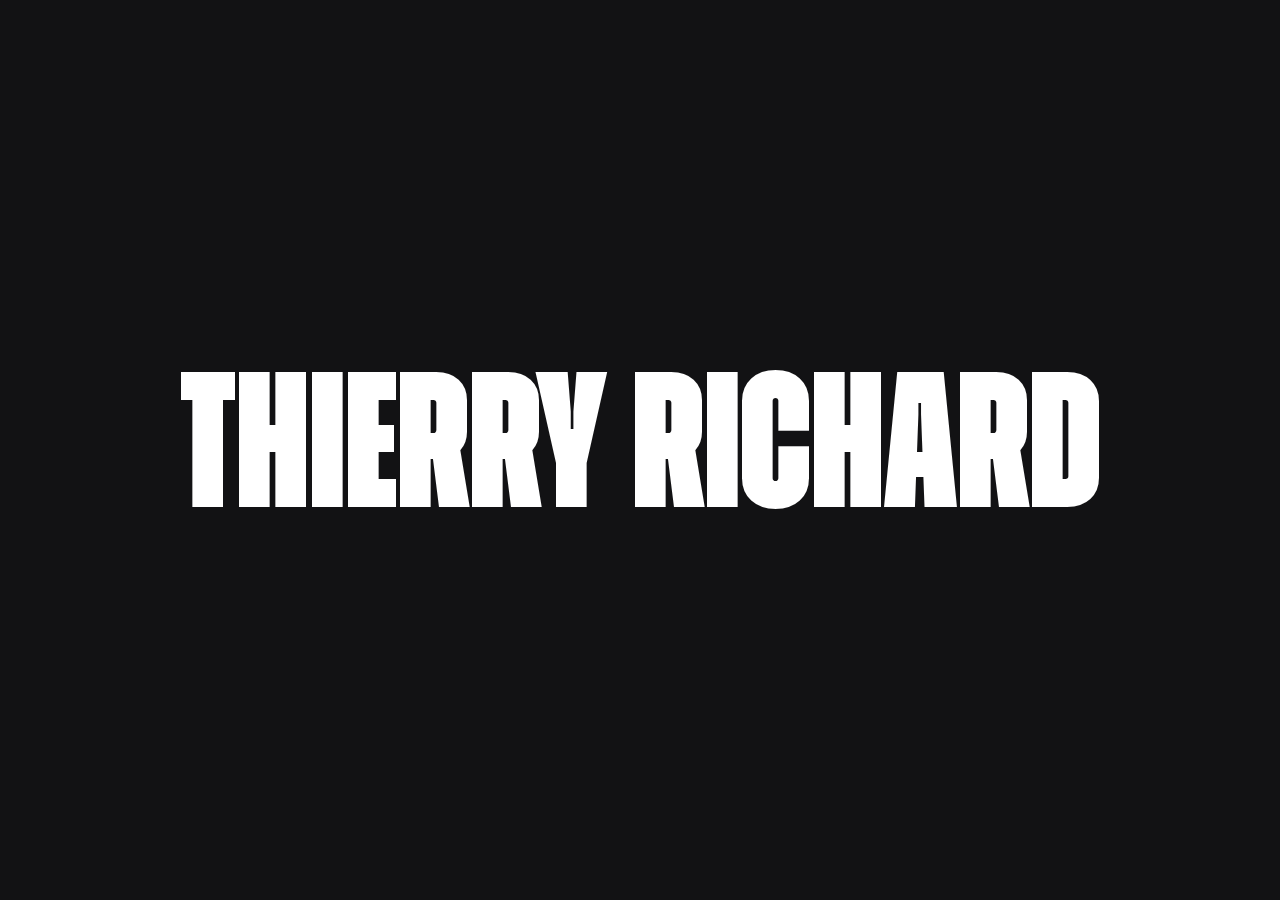
<file: pages/travaux.html>
<!DOCTYPE html>
<html lang="fr">
<head>
    <meta charset="UTF-8">
    <meta name="viewport" content="width=device-width, initial-scale=1.0, maximum-scale=1.0">
    <!-- Security Meta Tags -->
    <meta http-equiv="Content-Security-Policy" content="default-src 'self'; script-src 'self' 'unsafe-inline'; style-src 'self'; img-src 'self' data:; connect-src 'self'; font-src 'self';">
    <meta http-equiv="X-Content-type-options" content="nosniff">
    <meta http-equiv="Referrer-policy" content="no-referrer-when-downgrade">
    <!-- HTML Meta Tags -->
    <title>Thierry Richard | Photographe Brestois</title>
    <meta name="title" content="Thierry Richard | Photographe Brestois">
    <meta name="description" content="Portfolio dédié aux réalisations de Thierry Richard. Photographe Brestois depuis ...">
    <!-- Facebook Meta Tags -->
    <meta property="og:url" content="./">
    <meta property="og:type" content="website">
    <meta property="og:title" content="Thierry Richard | Photographe Brestois">
    <meta property="og:description" content="Portfolio dédié aux réalisations de Thierry Richard. Photographe Brestois depuis ...">
    <meta property="og:image" content="./assets/img/webp/og-image.webp">
    <!-- Meta Tags Generated via https://www.opengraph.xyz -->
    <!-- Favicon -->
    <link rel="shortcut icon" href="../assets/img/svg/favicon.svg" type="image/x-icon">
    <!-- CSS -->
    <link rel="stylesheet" href="../assets/css/style.css">
</head>
<body>
  <div id="loader">
    <div class="loader-text">THIERRY RICHARD</div>
  </div>
<header class="site-header" role="banner">
  <div class="logo-container">
    <a href="#accueil" aria-label="Retour à l’accueil">
      <img src="../assets/img/svg/logo.svg" alt="Logo Thierry Richard">
      <span>Thierry Richard</span>
    </a>
  </div>
  <button class="menu-toggle" aria-expanded="false" aria-controls="menu" aria-label="Ouvrir le menu">
    <img src="../assets/img/svg/menu.svg" alt="" aria-hidden="true"/>
  </button>

  <nav id="menu" class="menu-overlay" aria-hidden="true">
    <div class="logo-container">
      <a href="#accueil" aria-label="Retour à l’accueil" id="site-logo">
        <img src="../assets/img/svg/logo.svg" alt="Logo Thierry Richard">
        <span>Thierry Richard</span>
      </a>
    </div>
    <div class="menu-image">
      <img src="../assets/img/webp/menu.webp" alt="Un homme qui saute d'un promontoir" loading="lazy" />
    </div>
  
    <div class="menu-content">
      <ul class="nav-links">
        <li><a href="../index.html">Accueil</a></li>
        <li><a href="travaux.html">Travaux</a></li>
        <li><a href="#avenir">À venir</a></li>
        <li><a href="#prestations">Prestations</a></li>
        <li><a href="#boutique">Boutique</a></li>
        <li><a href="#contact">Contact</a></li>
      </ul>
  
      <div class="menu-extras">
        <div class="lang-switch">
          <button class="lang-btn active" aria-label="Langue française">FR</button>
          <button class="lang-btn" aria-label="Langue anglaise">EN</button>
        </div>
        <button id="theme-toggle" class="access-btn" aria-label="Activer le mode contraste élevé">Contraste</button>
      </div>
    </div>
  
    <button class="menu-close" aria-label="Fermer le menu">
      <img src="../assets/img/svg/cross.svg" alt="" aria-hidden="true" />
    </button>
    <div class="menu-socials">
      <a href="https://www.instagram.com/" target="_blank" rel="noopener" aria-label="Instagram">
        <img src="../assets/img/svg/instagram.svg" alt="" aria-hidden="true">
      </a>
      <a href="https://www.facebook.com/" target="_blank" rel="noopener" aria-label="LinkedIn">
        <img src="../assets/img/svg/facebook.svg" alt="" aria-hidden="true">
      </a>
    </div>
  </nav>
</header>

<main class="container" aria-label="Travaux de Thierry Richard">
      <section class="travaux-content" aria-labelledby="titre-travail-1">
        <a href="/travail-1" class="travaux-lien">
          <div class="hero-container">
          
          <img 
            src="./assets/img/webp/travaux/projet-1-1200.webp"
            srcset="
              ./assets/img/webp/travaux/projet-1-600.webp 600w,
              ../assets/img/webp/travaux/projet-1-900.webp 900w
            "
            alt="Description du travail 1"
            loading="lazy"
            />
            <div class="hero-text">
              <h2 id="titre-travail-1">Lorem ipsum</h2>
            </div>
          </div>
        </a>
    </section>
    <section class="travaux-content" aria-labelledby="titre-travail-1">
        <a href="/travail-1" class="travaux-lien">
          <div class="hero-container">
          
          <img 
            src="./assets/img/webp/travaux/projet-2-1200.webp"
            srcset="
              ../assets/img/webp/travaux/projet-2-600.webp 600w,
              ../assets/img/webp/travaux/projet-2-900.webp 900w
            "
            alt="Description du travail 1"
            loading="lazy"
            />
            <div class="hero-text">
              <h2 id="titre-travail-1">Dolor sit amet</h2>
            </div>
          </div>
        </a>
    </section>
    <section class="travaux-content" aria-labelledby="titre-travail-1">
      <a href="/travail-1" class="travaux-lien">
        <div class="hero-container">
        
        <img 
          src="./assets/img/webp/travaux/projet-3-1200.webp"
          srcset="
            ../assets/img/webp/travaux/projet-3-600.webp 600w,
            ../assets/img/webp/travaux/projet-3-900.webp 900w
          "
          alt="Description du travail 1"
          loading="lazy"
          />
          <div class="hero-text">
            <h2 id="titre-travail-1">consectetur adipiscing</h2>
          </div>
        </div>
      </a>
  </section>
  <section class="travaux-content" aria-labelledby="titre-travail-1">
    <a href="/travail-1" class="travaux-lien">
      <div class="hero-container">
      
      <img 
        src="./assets/img/webp/travaux/projet-4-1200.webp"
        srcset="
          ../assets/img/webp/travaux/projet-4-600.webp 600w,
          ../assets/img/webp/travaux/projet-4-900.webp 900w
        "
        alt="Description du travail 1"
        loading="lazy"
        />
        <div class="hero-text">
          <h2 id="titre-travail-1">elit, sed do eiusmod</h2>
        </div>
      </div>
    </a>
</section>
      </main>
    <script src="../assets/js/menu.js"></script>
</body>
</html>
</file>
<file: assets/css/style.css>
/* RESET & BASE */
* { box-sizing: border-box; margin: 0; padding: 0; }
body {
    font-family: sans-serif;
    background: var(--couleur-principale);
    color: white;
    line-height: 1.6;
    font-family: "Outfit";
}
/* === Loader plein écran === */
#loader {
    position: fixed;
    inset: 0;
    background: var(--couleur-principale); /* fond noir ou autre */
    display: flex;
    align-items: center;
    justify-content: center;
    z-index: 9999;
    transition: opacity 0.8s ease;
}

  /* Texte géant avec effet de tracé */
.loader-text {
    font-family: var(--police-principale);
    font-size: clamp(4rem, 15vw, 20rem);
    font-weight: 900;
    letter-spacing: 5%;
    color: transparent;
    background: linear-gradient(to right, white 100%, white 100%);
    background-size: 0% 100%;
    background-repeat: no-repeat;
    background-position: left center;
    -webkit-background-clip: text;
    background-clip: text;
    animation: drawText 2s ease forwards;
}
  /* Animation du tracé */
@keyframes drawText {
    to {
      background-size: 100% 100%;
    }
}

  /* Quand on cache le loader */
#loader.hidden {
    opacity: 0;
    pointer-events: none;
}
img { 
    max-width: 100%;
    height: auto; 
    display: block; 
}
@font-face {
    font-family: 'Outfit';
    src: url('../fonts/Outfit-Variable.woff2') format('woff2');
    font-weight: 100 900;
    font-display: swap;
}
@font-face {
    font-family: 'zuume';
    src: url('../fonts/Zuume-Italic.woff2') format('woff2');
    font-style: italic;
    font-display: swap;
}
@font-face {
    font-family: 'zuume';
    src: url('../fonts/Zuume-Bold.woff2') format('woff2');
    font-weight: bold;
    font-display: swap;
}
@font-face {
    font-family: 'zuume';
    src: url('../fonts/Zuume-Black.woff2') format('woff2');
    font-weight: 900;
    font-display: swap;
}
:root {
    --couleur-principale: #121214;
    --couleur-texte: white;
    --police-principale :'Zuume', 'system ui', sans-serif;
    --police-textes:'Outfit','system ui', sans-serif;
}
/* === MOBILE FIRST === */
#accueil {
    position: relative;
    text-align: center;
    overflow: hidden;
    display: flex;
    align-items: center;
    justify-content: center;
}
.hero-container {
    position: relative;
    width: 100%;
    display: flex;
    flex-direction: column;
    align-items: center;
    justify-content: center;
}
.hero-container img {
    width: 100%;
    height: auto;
    display: block;
    opacity: 0.75;
}
.hero-text {
    position: absolute;
    top: 50%;
    left: 50%;
    transform: translate(-50%, -50%);
    color: var(--couleur-texte);
    text-shadow: 0 2px 4px rgba(0,0,0,0.6);
    padding: 0 1rem;
    width: 100%;
    max-width: 100%;
    
}
.hero-text h1 {
    font-family: var(--police-principale);
    font-weight: 800;
    letter-spacing: 5%;
    font-size: clamp(65px, 10vw, 120px);
    margin: 0;
    line-height: 1;
    text-transform: uppercase;
    text-shadow: 0px 4px 15px rgba(0, 0, 0, 0.49);
}
.hero-text p {
    font-family: var(--police-principale);
    font-weight: 200;
    font-size: 22px;
    letter-spacing: 40%;
    font-style: italic;
    margin-top: 0;
    text-shadow: 0px 4px 15px rgba(0, 0, 0, 0.762);
}
.site-header {
    position: fixed;
    top: 0;
    left: 0;
    z-index: 1000;
    width: 100%;
    padding: 1rem;
    display: flex;
    justify-content: space-between;
    align-items: center;
    background: transparent;
}
.logo-container span {
    display: none;
}
.menu-toggle {
    font-size: 2rem;
    background: none;
    border: none;
    color: var(--couleur-texte);
}
.menu-overlay {
    opacity: 0;
    visibility: hidden;
    transform: translateX(-20px);
    transition: opacity 0.3s ease, transform 0.3s ease, visibility 0.3s;
    position: fixed;
    inset: 0;
    background: var(--couleur-principale);
    display: flex;
    flex-direction: column;
    justify-content: center;
    align-items: center;
    z-index: 999;
}
.menu-overlay .logo-container {
    position: absolute;
    top: 2rem;
    left: 1.5rem;
    z-index: 1002;
    display: flex;
    align-items: center;
}
.menu-overlay .logo-container img {
    height: 40px;
}
.menu-logo {
    position: absolute;
    top: 1.5rem;
    left: 1.5rem;
    z-index: 1002;
}
#site-logo {
    mix-blend-mode: difference; 
}
.menu-logo img {
    height: 40px;
    display: block;
}
.menu-overlay.open {
    opacity: 1;
    visibility: visible;
    transform: translateX(0);
}
.nav-links {
    list-style: none;
    text-align: center;
}
.nav-links li {
    margin: 1rem 0;
}
.nav-links a{
    font-family: "zuume";
    font-weight: 800;
    font-size: 3.88rem;
    line-height: 60px;
    letter-spacing: 6%;
    color: white;
    text-decoration: none;
    transition: color 0.3s ease;
}
.nav-links a:hover, .nav-links a:focus{
    color: var(--couleur-principale); /* Change la couleur du texte au survol */
    text-shadow: 
        -1px -1px 0 var(--couleur-texte),  
        1px -1px 0 var(--couleur-texte),
        -1px  1px 0 var(--couleur-texte),
        1px  1px 0 var(--couleur-texte);
}
.menu-extras {
    margin-top: 2rem;
    display: flex;
    flex-direction: column;
    gap: 1rem;
    align-items: center;
}
.menu-close {
    position: absolute;
    top: 2.1rem;
    right: 1rem;
    background: none;
    border: none;
    cursor: pointer;
    padding: 0;
    z-index: 1001;
}
.menu-close img {
    width: 32px;
    height: 32px;
}
.lang-switch {
    display: flex;
    gap: 0.5rem;
}
.lang-btn {
    background: none;
    border: none;   
    color: var(--couleur-texte);
    padding: 0.4rem 1rem;
    cursor: pointer;
    font-family: var(--police-principale);
    font-size: 1.375rem;
    transition: background 0.2s ease, color 0.2s ease;
}
.lang-btn:hover,
.lang-btn:focus {
    text-decoration: underline;
}
.lang-btn.active {
    text-decoration: underline;
}
.lang-switch,
.access-btn {
    background: none;
    font-family: var(--police-principale);
    font-size: 1.375rem;
    font-weight: 400;
    border: none;
    color: var(--couleur-texte);
    padding: 0.5rem 1rem;
    cursor: pointer;
}
.access-btn:hover{
    text-decoration: underline;
}
.menu-socials {
    position: absolute;
    bottom: 2rem;
    left: 50%;
    transform: translateX(-50%);
    display: flex;
    gap: 1.5rem;
    z-index: 1001;
}
.menu-socials a {
    display: inline-block;
    transition: opacity 0.2s ease;
}
.menu-socials img {
    width: 36px;
    height: 36px;
}
.menu-socials a:hover,
.menu-socials a:focus {
    opacity: 0.6;
    outline: none;
}

section{
    height: 100vh;
}
section h2 {
    font-family: var(--police-principale);
    font-size: 60px;
    font-weight: 800;
    letter-spacing: 4%;
}
section h3 {
    font-family: var(--police-principale);
    font-style: italic;
    font-weight: 300;
    font-size: 22px;
    letter-spacing: 50%;
    margin-top: -10px;

}
section p {
    font-family: var(--police-textes);
    font-size: 16px;
    margin-top: 10px;
    margin-bottom: 30px;
}
section .btn-cta {
    font-family: var(--police-principale);
    font-weight: 600;
    font-size: 20px;
    letter-spacing: 10%;
    color:var(--couleur-texte) ;
    padding: 13px 25px;
    text-decoration: none;
    border: 2px solid var(--couleur-texte);
    border-radius: 25px;
    cursor: pointer; 
    transition:
    background-color 0.4s ease,
    color 0.4s ease,
    border 0.4s ease,
    transform 0.2s ease;
}
section .btn-cta:hover{
    color: var(--couleur-principale);
    background-color: var(--couleur-texte);
    border: 2px solid var(--couleur-principale);
    transform: scale(1.03);
}
.scroll-indicator {
    position: absolute;
    bottom: -95px;
    left: 50%;
    transform: translateX(-50%);
    display: flex;
    flex-direction: column;
    align-items: center;
    color: white;
    font-family: var(--police-principale);
    font-size: 1rem;
    text-transform: uppercase;
    letter-spacing: 0.15em;
    animation: float 2s ease-in-out infinite;
    opacity: 1;
}
.scroll-indicator img {
    width: 24px;
    height: 24px;
    margin-bottom: 0.3rem;
    object-fit: contain;
  }
@keyframes float {
    0%   { transform: translateX(-50%) translateY(0); }
    50%  { transform: translateX(-50%) translateY(10px); }
    100% { transform: translateX(-50%) translateY(0); }
}
.content-text{
    padding:1rem;
}
#travaux .content-img{
    margin-top: 60px;
}
#avenir .content-img{
    margin-top: 10%;
    width: 100%;
    padding: 0;
    margin-top: 50px;
}
#prestations {
    display: flex;
    flex-direction: column-reverse;
}
#avenir .content-img img{
    width: 100%;
    height: auto;
    display: block;
}
#prestations img{
    width:520px;
    margin-top: 50px;
}
#contact {
    position: relative;
    display: flex;
    flex-direction: column;
    justify-content: center;
    align-items: center;
    overflow: hidden;
    text-align: center;
    width:100vw;
    height:80vh;
}
.signature-geante {
    font-family: var(--police-principale);
    font-size: clamp(4rem, 20vw, 12rem);
    font-weight: 900;
    text-transform: uppercase;
    line-height: 1;
    position: absolute;
    bottom: 0;
    left: 50%;
    transform: translateX(-50%);
    white-space: nowrap;
    pointer-events: none;
    user-select: none;
    color: transparent;
    background: linear-gradient(to right, var(--couleur-texte) 100%, var(--couleur-texte) 100%);
    background-size: 0% 100%;
    background-repeat: no-repeat;
    background-position: left center;
    -webkit-background-clip: text;
    background-clip: text;
    transition: background-size 2s ease;
    margin-top: 150px;
  }
  @keyframes fillOutlineSolid {
    to {
    background-size: 100% 100%;
    }
  }
  .signature-geante.loaded {
    background-size: 100% 100%;
    transition: background-size 2s ease;
  }
/* === MAIN CONTAINER (vertical scroll mobile) === */
.container {
display: flex;
flex-direction: column;
}
/* === MINI MOBILE === */
@media screen and (max-width: 360px) {
    html, body {
        overflow-x: hidden;
        max-width: 100vw;
      }
    
      section {
        padding-left: 0.5rem;
        padding-right: 0.5rem;
      }
    
      .btn-cta {
        font-size: 14px;
        padding: 10px 18px;
      }
    
      .hero-text h1 {
        font-size: 2.5rem;
        letter-spacing: 2%;
      }
    
      .hero-text p {
        font-size: 1rem;
        letter-spacing: 10%;
      }
    
      .signature-geante {
        font-size: clamp(2.5rem, 14vw, 6rem);
        bottom: -10px;
      }
    
      #travaux, #avenir, #prestations {
        margin-left: 0;
        margin-right: 0;
      }
    
      #contact {
        padding: 1rem;
        margin-left: 0;
        margin-right: 0;
      }
  }
/* === DESKTOP === */
@media screen and (min-width: 1024px) {
body {
    overflow-x: auto;
    overflow-y: hidden;
    height:100vh;
}
.logo-container {
    position: relative;
}

.logo-container span {
    display: inline-block;
    position: absolute;
    top: 50%;
    left: 100%;
    transform: translateY(-50%);
    margin-left: 0.7rem;
    font-family: "zuume";
    white-space: nowrap;
    font-size: 2rem;
    font-weight: 800;
    letter-spacing: 8%;
    color: white;
}
.container {
    flex-direction: row;
    height: 100vh;
    overflow: hidden;
    width: max-content;
    overflow-x: auto; /* Permet le défilement horizontal */
    scroll-snap-type: x mandatory;
}
section {
    padding: 4rem;
    display: flex;
    flex-direction: column;
    justify-content: center;
    min-width: 80vw;
    height: 100vh;
    scroll-snap-align: start;
}
.site-header {
    width: 80px;
    height: 100vh;
    flex-direction: column;
    justify-content: space-between;
    align-items: center;
    padding: 2rem 0;
    background: transparent;
}
.logo-container img {
    height: 40px;
}

.menu-toggle {
    position: absolute;
    top: 50%;
    left: 1.5rem;
    transform: translateY(-50%);
    background: none;
    border: none;
    cursor: pointer;
    padding: 0;
}
.menu-overlay {
    flex-direction: row;
    align-items: center;
    justify-content: space-between;
    padding: 4rem;
    width: 100vw;
    height: 100vh;
    left: 0;
}
.menu-image {
    display: block;
    flex: 1;
    max-width: 50%;
    padding-right: 1rem;
    margin-left: 50px;
}

.menu-image img {
    width: 480px;
    height: auto;
    object-fit: cover;
}
.menu-content {
    flex: 1;
    display: flex;
    flex-direction: column;
    justify-content: center;
    align-items: flex-start;
    margin-left: 10%;
}
.nav-links {
    flex-direction: column;
    gap: 2rem;
    text-align: left;
}
.nav-links li {
    margin: 0;
}
.nav-links li a {
    font-size: 6rem;
    line-height: 92px;
    letter-spacing: 10%;
}
.menu-extras {
    margin-top: 0.8rem;
    flex-direction: row;
    gap: 2rem;
}
.menu-close {
    top: 50%;
    left: 1.5rem;
    transform: translateY(-50%);
}

.hero-container{
    min-width: 100vw;
}
.hero-container img {
    width: 810.66px;
    height: auto;
    margin: 0 auto;
}
.hero-text {
    max-width: none;
}
.hero-text h1 {
    font-size: 194px;
    letter-spacing: 5%;
    line-height: 0.8;
}
.hero-text p {
    font-family: "zuume";
    font-weight: 100;
    letter-spacing: 60%;
    font-size: 48px;
    margin-top: 0,5rem;
    }
}
@media screen and (max-width: 1023px) {
    .menu-image {
    display: none;
    }
}
@media screen and (min-width: 1024px) {
    body {
    overflow-y: hidden;
    }
    .scroll-indicator {
        position: absolute;
    bottom: -80px; /* <== exactement 100px du bas */
    left: 50%;
    transform: translateX(-50%);
    display: flex;
    flex-direction: column;
    align-items: center;
    color: white;
    font-family: var(--police-principale);
    font-size: 1rem;
    text-transform: uppercase;
    letter-spacing: 0.15em;
    animation: float 2s ease-in-out infinite;
    opacity: 1;
    z-index: 10
    }
    .scroll-indicator img {
        width: 24px;
        height: 24px;
        transform: rotate(-90deg);
    }
    @keyframes float-side {
        0%   { transform: translateX(-50%) translateY(0); }
        50%  { transform: translateX(-50%) translateY(10px); }
        100% { transform: translateX(-50%) translateY(0); }
    }
    .content-text{
        max-width: 28.125rem;
    }
    .content-text h2{
        font-size: 7.75rem;
        letter-spacing: 5%;
        line-height: 8.75rem;
    }
    .content-text h3{
        font-size: 2rem;
        letter-spacing: 40%;
    }
    #avenir .content-img{
    margin-top: 0;
    }
    #travaux {
        flex-direction: row;
        align-items: center;
        justify-content: center;
        margin-left: -5rem;
    }
    #travaux .content-text-left,
    #travaux .content-img {
        flex: 1;
        padding: 3rem;
    }
    #travaux .content-img {
        padding: 7rem;
    }
    #avenir {
        position: relative;
        display: flex;
        flex-direction: column;
        justify-content: center;
        align-items: center;
        overflow: hidden;
        margin-top: 0;
        margin-left: 1rem;
    }
    #avenir .content-img{
        display: none;
    }
    #avenir .avenir-content {
        z-index: 1;
        text-align: center;
        padding: 2rem;
        max-width: 40vw;
    }
    .image-split.horizontal {
        position: absolute;
        width: 50vw;
        height: 20vh;
        background-image: url('/assets/img/webp/avenir-1200.webp');
        background-size: cover;
        background-repeat: no-repeat;
        background-position: center;
        z-index: 0;
        pointer-events: none;
        opacity: 0.9;
    }
    .image-split.top {
        bottom: 0;
        background-position: top center;
    }
    .image-split.bottom {
        top: 0;
        background-position: bottom center;
    }
    #prestations{
        flex-direction: row;
        align-items: center;
        margin-left: 1rem;
    }
    #prestations .content-img {
        margin-right: 3rem;
    }
    #contact{
        margin-top: 0;
        margin-left:15rem;
    }
    #contact .content-text{
        max-width:32rem;
    }
    .signature-geante {
        font-size: 15rem;
        letter-spacing: 7%;
        bottom: -7%;
    }
}
</file>
